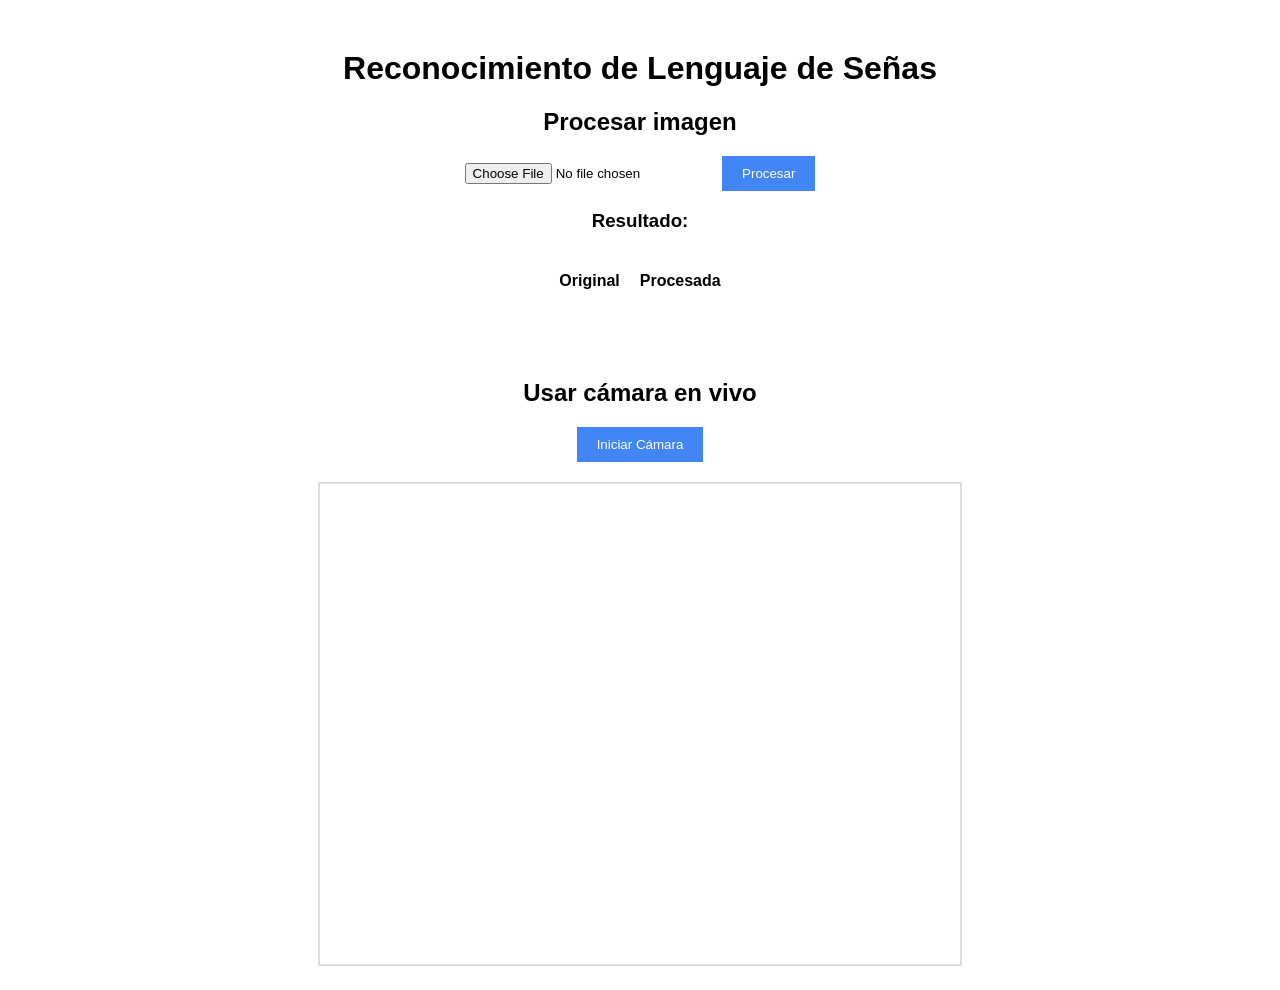
<file: templates/index.html>
<!DOCTYPE html>
<html>
<head>
    <title>ASL Recognition</title>
    <style>
        body { font-family: Arial; text-align: center; margin-top: 50px; }
        button { padding: 10px 20px; background: #4285F4; color: white; border: none; cursor: pointer; }
        #results { margin-top: 20px; }
        #liveView { margin: 20px auto; width: 640px; height: 480px; border: 2px solid #ddd; }
    </style>
</head>
<body>
    <h1>Reconocimiento de Lenguaje de Señas</h1>
    
    <!-- Opción 1: Subir imagen -->
    <div>
        <h2>Procesar imagen</h2>
        <input type="file" id="fileInput" accept="image/*">
        <button onclick="processImage()">Procesar</button>
        <div id="imageResults">
            <h3>Resultado: <span id="predLetter"></span></h3>
            <div style="display: flex; justify-content: center; gap: 20px;">
                <div>
                    <h4>Original</h4>
                    <img id="originalImg" style="max-width: 300px;">
                </div>
                <div>
                    <h4>Procesada</h4>
                    <img id="processedImg" style="max-width: 300px;">
                </div>
            </div>
        </div>
    </div>

    <!-- Opción 2: Usar cámara -->
    <div style="margin-top: 50px;">
        <h2>Usar cámara en vivo</h2>
        <button id="startCamera">Iniciar Cámara</button>
        <div id="liveView"></div>
        <p id="livePrediction" style="font-size: 24px; font-weight: bold;"></p>
    </div>

    <script>
        // Procesar imagen subida
        async function processImage() {
            const file = document.getElementById('fileInput').files[0];
            if (!file) return;

            const formData = new FormData();
            formData.append('file', file);

            const response = await fetch('/process_image', {
                method: 'POST',
                body: formData
            });

            const data = await response.json();
            if (data.error) {
                alert(data.error);
                return;
            }

            document.getElementById('predLetter').textContent = data.letter;
            document.getElementById('originalImg').src = `/static/uploads/${data.original}`;
            document.getElementById('processedImg').src = `/static/uploads/${data.processed}`;
        }

        // Cámara en vivo (simplificado)
        document.getElementById('startCamera').addEventListener('click', () => {
            document.getElementById('liveView').innerHTML = 
                `<img src="/video_feed" style="width: 100%; height: 100%;">`;
        });
    </script>
</body>
</html>
</file>
